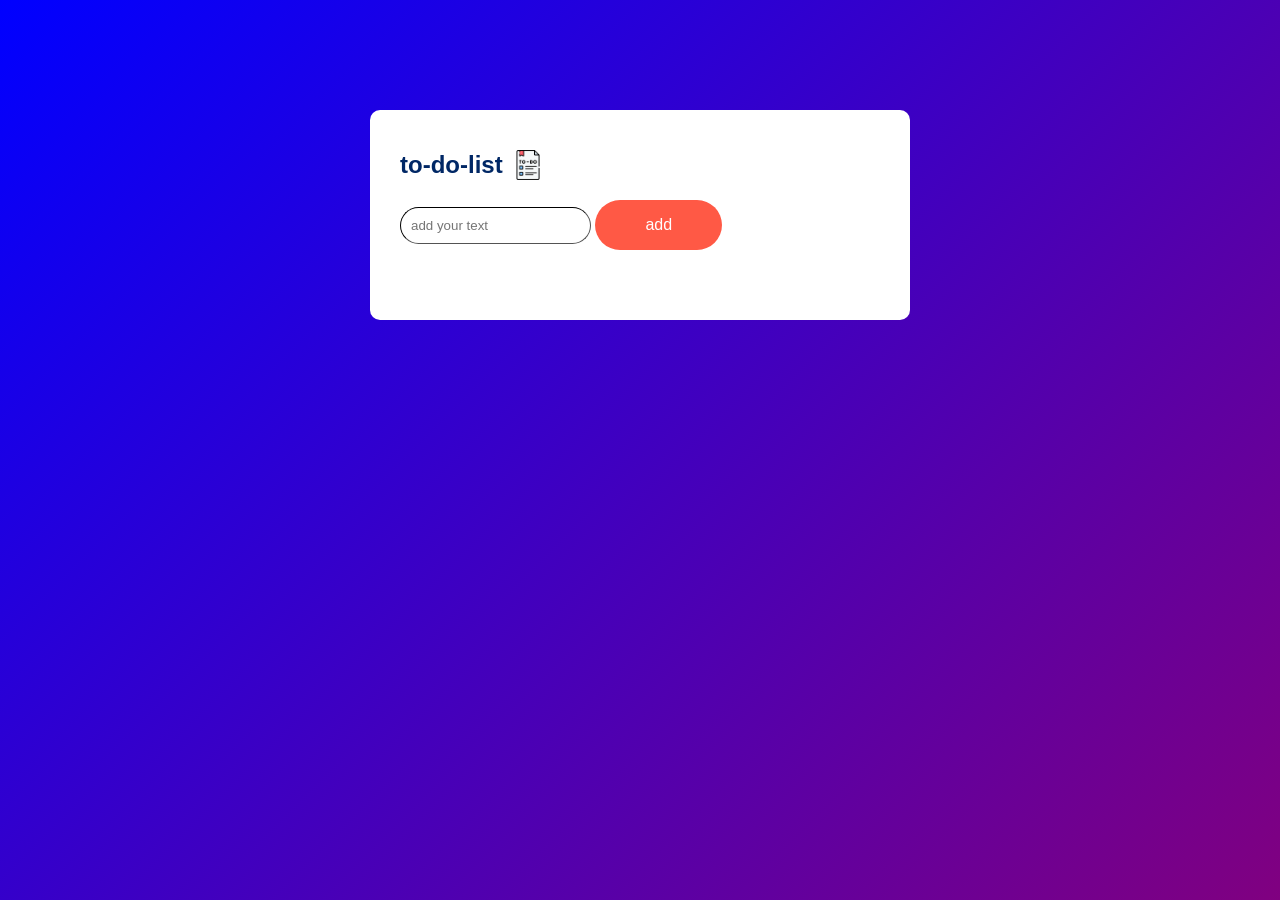
<file: TODO-LIST/todolist/index.html>
<!DOCTYPE html>
<html lang="en">
<head>
    <meta charset="UTF-8">
    <meta name="viewport" content="width=device-width, initial-scale=1.0">
    <link rel="stylesheet" href="style.css">
    <title>to do list app</title>
</head>
<body>
    <div class="container">
        <div class="todo-app">
            <h2>to-do-list <img src="todolistimg.png" alt="1"></h2>
            <div class="row">
                <input type="text" id="input-box" placeholder="add your text">
                <button onclick="addTask()">add</button>
            </div>
            <ul id="list-container">
                <!--li class="checked">task 1</li>
                <li>task 1</li>
                <li>task 1</li>-->
            </ul>
            
            
        </div>

    </div>
   <script src="script.js">

   </script>
</body>
</html>
</file>
<file: TODO-LIST/todolist/style.css>
*{
    margin:0;
    padding:0;
    font-family: 'poppins',sans-serif;
    box-sizing: border-box;
}
.container{
    width:100%;
    min-height:100vh;
    background: linear-gradient(135deg,blue,purple);
    padding:10px;
}
.todo-app{
    max-width:540px;
    width:100%;
    background: #fff;
    margin:100px auto 20px;
    padding:40px 30px 70px;
    border-radius:10px;

}
.todo-app h2{
    color:#002765;
    display:flex;
    align-items:center;
    margin-bottom:20px;
}
.todo-app h2 img{
    width:30px;
    margin-left:10px;
}
.css{
    display: flex;
    align-items: center;
    justify-content: space-between;
    background: #edeef0;
    border-radius:30px;
    padding-left:20px;
    margin-bottom:25px;
}
input{
    flex:1;
    border-width:1px;
    border-color: black;
    outline:none;
    background: transparent;
    padding:10px;
    font-weight: 14px;
    border-radius: 40px;
}
button{
    border:none;
    outline:none;
    padding:16px 50px;
    background: #ff5945;
    color:#fff;
    font-size:16px;
    cursor:pointer;
    border-radius: 40px;
}
ul li {
    list-style: none;
    font-size:17px;
    cursor: pointer;
    padding: 12px 8px 12px 50px;
    user-select: none;
    position:relative;
}
ul li::before{
    content:'';
    position:absolute;
    height:28px;
    width:28px;
    border-radius:50%;
    background-image:url('unchecked.jpg');
    background-size: cover;
    background-position: center;
    top:12px;
    left:8px;
}
ul li.checked{
    color:#555;
    text-decoration:line-through;
}
ul li.checked::before{
    background-image: url('checked.png');
}
ul li span{
    position: absolute;
    right:0;
    top:5px;
    width:40px;
    height:40px;
    font-size:22px;
    color:#555;
    line-height:40px;
    text-align: center;
    border-radius:50px;
}
ul li span:hover{
    background: rgb(188, 188, 236);

}
</file>
